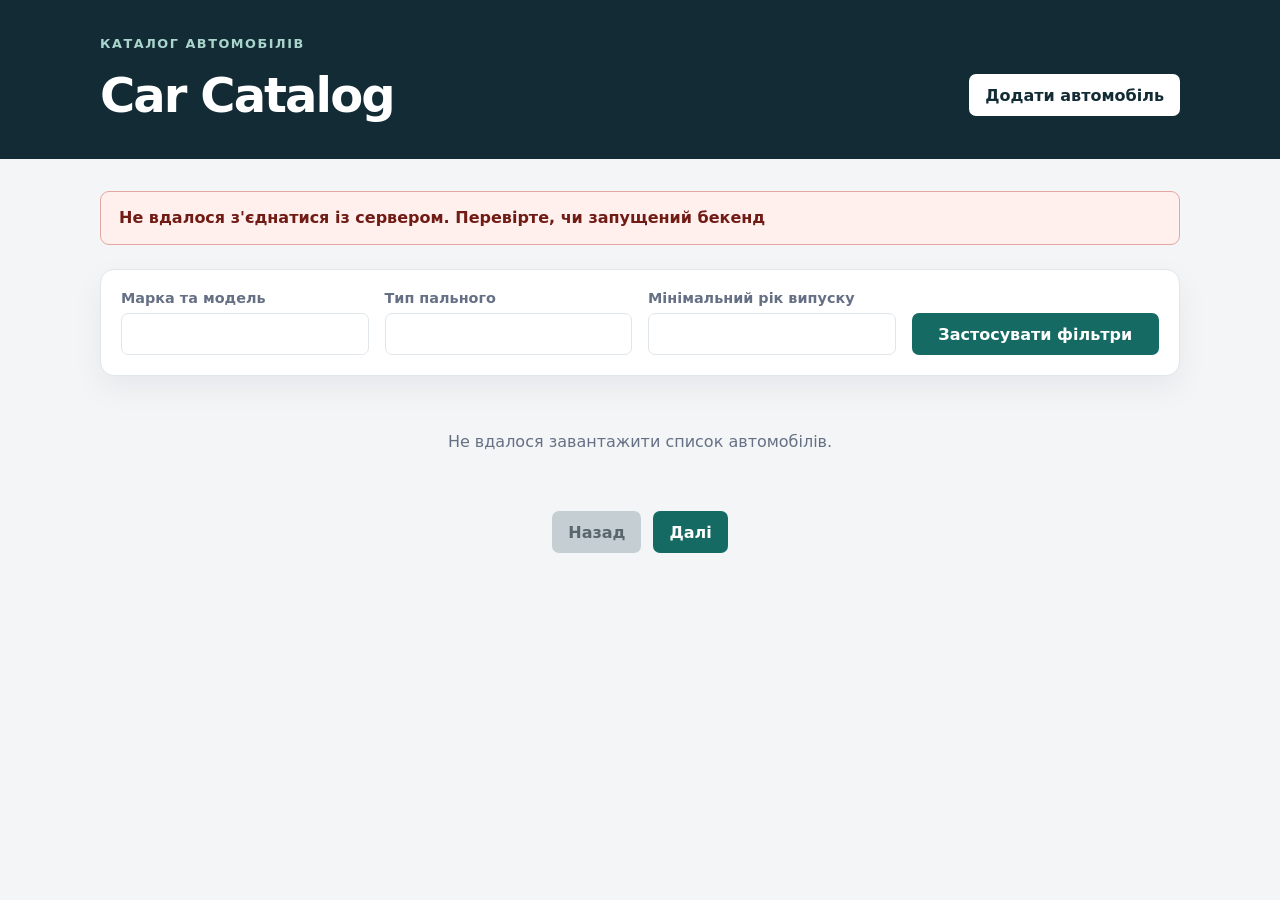
<file: front_car/index.html>
<!doctype html>
<html lang="uk">
  <head>
    <meta charset="UTF-8" />
    <meta name="viewport" content="width=device-width, initial-scale=1" />
    <title>Car Catalog</title>
    <link rel="stylesheet" href="style.css" />
    <script src="app.js" defer></script>
  </head>
  <body>
    <header class="header">
      <div class="header-content">
        <p class="eyebrow">Каталог автомобілів</p>
        <h1>Car Catalog</h1>
        <button id="add-car-button" class="add-car-button" type="button">
          Додати автомобіль
        </button>
      </div>
    </header>

    <main class="container">
      <div id="error-banner" class="error-banner" role="alert" aria-live="assertive" hidden></div>

      <div id="car-modal" class="modal" hidden>
        <section
          class="modal-content"
          role="dialog"
          aria-modal="true"
          aria-labelledby="car-modal-title"
        >
          <div class="modal-heading">
            <h2 id="car-modal-title">Додати автомобіль</h2>
            <button
              id="close-car-modal"
              class="icon-button"
              type="button"
              aria-label="Закрити форму"
            >
              &times;
            </button>
          </div>

          <form id="car-form" class="car-form" novalidate>
            <label>
              Марка та модель
              <input name="brand_model" type="text" minlength="2" maxlength="100" required />
              <span class="field-error" data-error-for="brand_model"></span>
            </label>
            <label>
              Виробник
              <input name="manufacturer" type="text" minlength="2" maxlength="100" required />
              <span class="field-error" data-error-for="manufacturer"></span>
            </label>
            <label>
              VIN
              <input name="vin" type="text" minlength="17" maxlength="17" required />
              <span class="field-error" data-error-for="vin"></span>
            </label>
            <label>
              Тип кузова
              <select name="body_type" required>
                <option value="">Оберіть тип кузова</option>
                <option value="sedan">Седан</option>
                <option value="hatchback">Хетчбек</option>
                <option value="coupe">Купе</option>
                <option value="convertible">Кабріолет</option>
                <option value="wagon">Універсал</option>
                <option value="pickup">Пікап</option>
                <option value="minivan">Мінівен</option>
                <option value="crossover">Кросовер</option>
              </select>
              <span class="field-error" data-error-for="body_type"></span>
            </label>
            <label>
              Об'єм двигуна
              <input name="engine_volume" type="number" min="0" step="any" />
              <span class="field-error" data-error-for="engine_volume"></span>
            </label>
            <label>
              Тип пального
              <select name="fuel">
                <option value="">Не вказано</option>
                <option value="gasoline">Бензин</option>
                <option value="diesel">Дизель</option>
                <option value="hybrid">Гібрид</option>
                <option value="electric">Електро</option>
                <option value="hydrogen">Водень</option>
              </select>
              <span class="field-error" data-error-for="fuel"></span>
            </label>
            <label>
              Ціна
              <input name="price" type="number" min="0" step="any" required />
              <span class="field-error" data-error-for="price"></span>
            </label>
            <label>
              Рейтинг
              <input name="rating" type="number" min="0" step="any" />
              <span class="field-error" data-error-for="rating"></span>
            </label>
            <label>
              Доступність
              <select name="is_available">
                <option value="true" selected>Доступний</option>
                <option value="false">Недоступний</option>
              </select>
              <span class="field-error" data-error-for="is_available"></span>
            </label>
            <label class="form-field-wide">
              Опис
              <textarea name="description" rows="3" maxlength="500"></textarea>
              <span class="field-error" data-error-for="description"></span>
            </label>
            <label>
              Рік випуску
              <input name="year" type="number" step="1" required />
              <span class="field-error" data-error-for="year"></span>
            </label>
            <label class="form-field-wide">
              Опції (через кому)
              <input name="options" type="text" />
              <span class="field-error" data-error-for="options"></span>
            </label>
            <div class="form-actions form-field-wide">
              <button id="submit-car" type="submit">Створити автомобіль</button>
              <button id="cancel-car" class="secondary-button" type="button">Скасувати</button>
            </div>
          </form>
        </section>
      </div>

      <form id="filters-form" class="filters">
        <label>
          Марка та модель
          <input id="filter-brand-model" name="brand_model" type="text" />
        </label>
        <label>
          Тип пального
          <input id="filter-fuel" name="fuel" type="text" />
        </label>
        <label>
          Мінімальний рік випуску
          <input id="filter-min-year" name="min_year" type="number" step="1" />
        </label>
        <button type="submit">Застосувати фільтри</button>
      </form>

      <p id="status" class="status" role="status" aria-live="polite">Завантаження...</p>
      <section
        id="cars-list"
        class="cars-list"
        aria-label="Список автомобілів"
        hidden
      ></section>

      <nav class="pagination" aria-label="Пагінація списку автомобілів">
        <button id="page-prev" type="button" disabled>Назад</button>
        <button id="page-next" type="button">Далі</button>
      </nav>
    </main>
  </body>
</html>
</file>
<file: front_car/style.css>
:root {
  color-scheme: light;
  --background: #f3f5f7;
  --surface: #fff;
  --text: #182230;
  --muted: #667085;
  --accent: #156b63;
  --accent-hover: #10564f;
  --danger: #a32920;
  --danger-background: #fff0ee;
  --border: #e1e6eb;
  --shadow: 0 12px 32px rgb(16 24 40 / 6%);
}

* {
  box-sizing: border-box;
}

body {
  min-width: 320px;
  min-height: 100vh;
  margin: 0;
  background: var(--background);
  color: var(--text);
  font-family: system-ui, -apple-system, "Segoe UI", sans-serif;
}

.header {
  padding: 36px 24px;
  background: #132b35;
  color: #fff;
}

.header-content,
.container {
  width: min(100% - 32px, 1080px);
  margin-inline: auto;
}

.header-content {
  display: flex;
  flex-wrap: wrap;
  align-items: center;
  justify-content: space-between;
  gap: 8px 24px;
}

.eyebrow {
  flex-basis: 100%;
  margin: 0 0 8px;
  color: #a9d5cd;
  font-size: 0.8rem;
  font-weight: 700;
  letter-spacing: 0.12em;
  text-transform: uppercase;
}

h1 {
  margin: 0;
  font-size: clamp(2rem, 5vw, 3rem);
  letter-spacing: -0.04em;
}

.add-car-button,
.form-actions button,
.filters button,
.pagination button,
.car-actions button {
  min-height: 42px;
  padding: 9px 16px;
  border: 0;
  border-radius: 7px;
  background: var(--accent);
  color: #fff;
  font: inherit;
  font-weight: 650;
  transition: background-color 0.15s ease, color 0.15s ease, border-color 0.15s ease;
  cursor: pointer;
}

.add-car-button {
  background: #fff;
  color: #132b35;
}

.add-car-button:hover {
  background: #e8f3f1;
}

.form-actions button:hover:not(:disabled) {
  background: var(--accent-hover);
}

.add-car-button:focus-visible,
.form-actions button:focus-visible,
.filters button:focus-visible,
.pagination button:focus-visible,
.car-actions button:focus-visible,
.icon-button:focus-visible {
  outline: 3px solid rgb(21 107 99 / 35%);
  outline-offset: 2px;
}

.container {
  padding-block: 32px 56px;
}

.error-banner {
  margin-bottom: 24px;
  padding: 14px 18px;
  border: 1px solid #e4a7a1;
  border-radius: 9px;
  background: var(--danger-background);
  color: #711b15;
  font-weight: 600;
  line-height: 1.5;
}

.error-banner[hidden] {
  display: none;
}

.modal[hidden] {
  display: none;
}

.modal {
  position: fixed;
  inset: 0;
  z-index: 10;
  display: grid;
  place-items: center;
  padding: 20px;
  background: rgb(10 22 28 / 58%);
}

.modal-content {
  width: min(100%, 760px);
  max-height: min(90vh, 900px);
  overflow-y: auto;
  padding: 24px;
  background: var(--surface);
  border-radius: 14px;
  box-shadow: 0 24px 72px rgb(0 0 0 / 25%);
}

.modal-heading {
  display: flex;
  align-items: center;
  justify-content: space-between;
  gap: 16px;
  margin-bottom: 20px;
}

.modal-heading h2 {
  margin: 0;
  font-size: 1.5rem;
}

.icon-button {
  width: 40px;
  height: 40px;
  border: 0;
  border-radius: 8px;
  background: transparent;
  color: var(--muted);
  font: inherit;
  font-size: 1.7rem;
  cursor: pointer;
}

.icon-button:hover {
  background: var(--background);
}

.car-form {
  display: grid;
  grid-template-columns: repeat(2, minmax(0, 1fr));
  gap: 16px;
}

.car-form label {
  display: grid;
  align-content: start;
  gap: 7px;
  color: var(--muted);
  font-size: 0.9rem;
  font-weight: 600;
}

.car-form input,
.car-form select,
.car-form textarea {
  width: 100%;
  min-height: 42px;
  padding: 8px 10px;
  border: 1px solid var(--border);
  border-radius: 7px;
  background: #fff;
  color: var(--text);
  font: inherit;
}

.car-form textarea {
  resize: vertical;
}

.car-form input:focus-visible,
.car-form select:focus-visible,
.car-form textarea:focus-visible {
  outline: 3px solid rgb(21 107 99 / 25%);
  outline-offset: 2px;
}

.form-field-wide {
  grid-column: 1 / -1;
}

.field-error,
.field-error {
  color: var(--danger);
  font-size: 0.8rem;
  font-weight: 500;
}

.form-actions {
  display: flex;
  flex-wrap: wrap;
  gap: 12px;
}

.form-actions .secondary-button {
  background: #e9eef0;
  color: var(--text);
}

.form-actions .secondary-button:hover {
  background: #dbe3e6;
}

.form-actions button:disabled {
  background: #9abbb6;
  cursor: wait;
}

.filters {
  display: grid;
  grid-template-columns: repeat(auto-fit, minmax(min(100%, 210px), 1fr));
  align-items: end;
  gap: 16px;
  margin-bottom: 24px;
  padding: 20px;
  background: var(--surface);
  border: 1px solid var(--border);
  border-radius: 14px;
  box-shadow: var(--shadow);
}

.filters label {
  display: grid;
  gap: 7px;
  color: var(--muted);
  font-size: 0.9rem;
  font-weight: 600;
}

.filters input {
  width: 100%;
  min-height: 42px;
  padding: 8px 10px;
  border: 1px solid var(--border);
  border-radius: 7px;
  color: var(--text);
  font: inherit;
}

.filters input:focus-visible {
  outline: 3px solid rgb(21 107 99 / 25%);
  outline-offset: 2px;
}

.filters button:hover,
.pagination button:hover:not(:disabled) {
  background: var(--accent-hover);
}

.pagination {
  display: flex;
  justify-content: center;
  gap: 12px;
  margin-top: 28px;
}

.pagination button:disabled {
  background: #c5ced2;
  color: #59666b;
  cursor: not-allowed;
}

.status {
  margin: 0;
  padding: 32px 20px;
  color: var(--muted);
  text-align: center;
}

.cars-list {
  display: grid;
  grid-template-columns: repeat(auto-fit, minmax(min(100%, 320px), 1fr));
  gap: 20px;
}

.cars-list[hidden] {
  display: none;
}

.car-card {
  min-width: 0;
  padding: 24px;
  overflow-wrap: anywhere;
  background: var(--surface);
  border: 1px solid var(--border);
  border-radius: 14px;
  box-shadow: var(--shadow);
}

.car-card h2 {
  margin: 0 0 20px;
  color: var(--accent);
  font-size: 1.35rem;
  line-height: 1.3;
}

.car-actions {
  display: flex;
  flex-wrap: wrap;
  gap: 10px;
  margin-top: 22px;
  padding-top: 16px;
  border-top: 1px solid var(--border);
}

.car-actions button {
  min-height: 38px;
  padding: 7px 12px;
  background: #f7f9fa;
  color: var(--text);
  font-size: 0.9rem;
}

.car-actions button:hover {
  background: #e9eef0;
}

.car-actions .delete-car-button {
  background: var(--danger-background);
  color: var(--danger);
}

.car-actions .delete-car-button:hover {
  background: #f9dedb;
}

.car-details {
  display: grid;
  grid-template-columns: minmax(100px, 0.7fr) minmax(0, 1.3fr);
  gap: 12px 16px;
  margin: 0;
  font-size: 0.92rem;
}

.car-details dt {
  color: var(--muted);
}

.car-details dd {
  min-width: 0;
  margin: 0;
  white-space: pre-wrap;
}

@media (max-width: 420px) {
  .header {
    padding: 28px 0;
  }

  .container {
    padding-top: 24px;
  }

  .filters {
    padding: 16px;
  }

  .modal {
    padding: 10px;
  }

  .modal-content {
    padding: 18px;
  }

  .car-form {
    grid-template-columns: 1fr;
  }

  .form-field-wide {
    grid-column: auto;
  }

  .car-card {
    padding: 20px;
  }

  .car-details {
    grid-template-columns: 1fr;
    gap: 4px;
  }

  .car-details dd {
    margin-bottom: 8px;
  }
}
</file>
